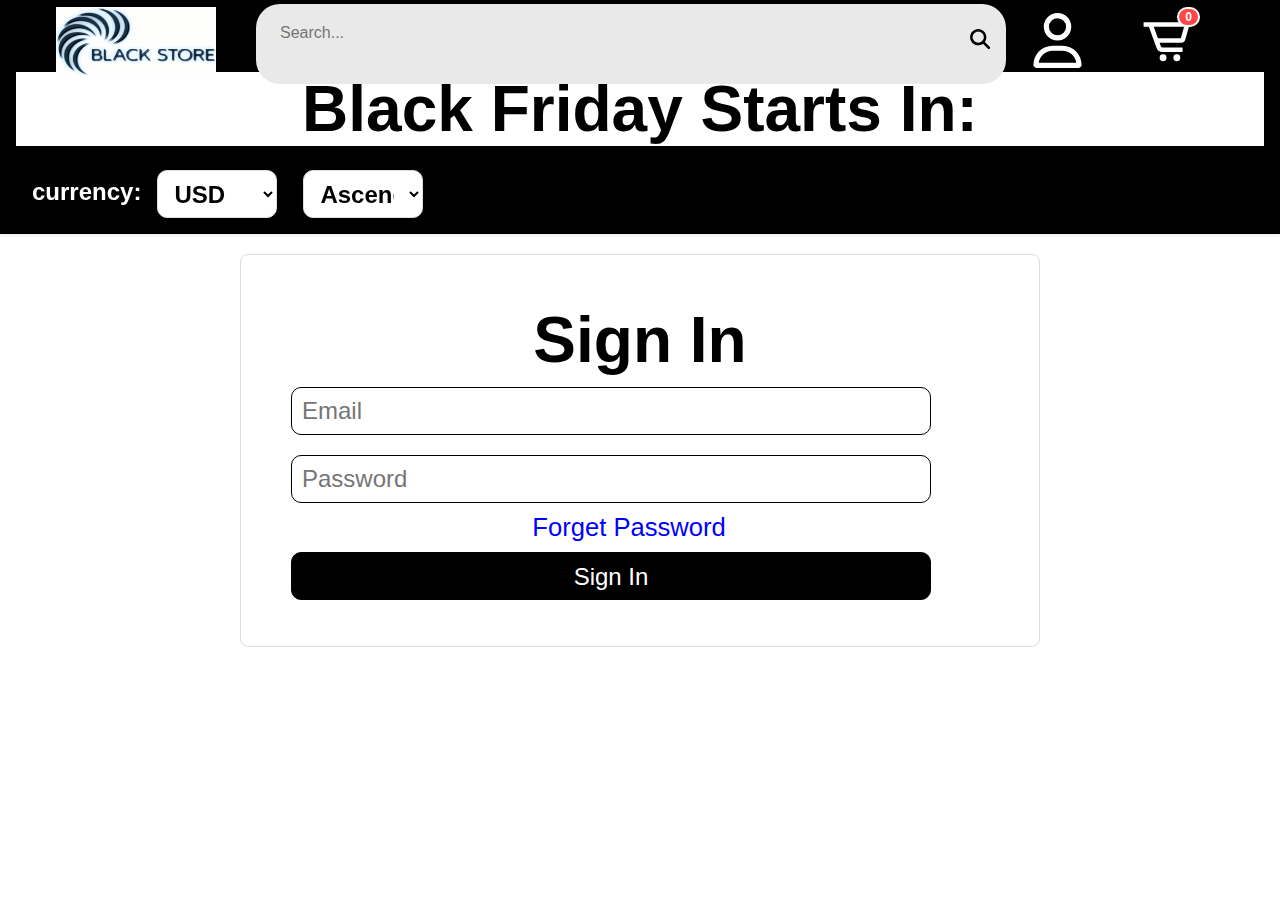
<file: sign_in.html>
<!DOCTYPE html>
<html lang="en">
    <head>
        <meta charset="UTF-8">
        <meta name="viewport" content="width=device-width, initial-scale=1.0">
        <title>Black Store</title>
        <link rel="stylesheet" href="css/stayles.css">
        <link rel="stylesheet" href="css/header.css">
        <link rel="stylesheet" href="css/slider.css">
        <link rel="stylesheet" href="css/sign_in.css">
    
    </head>
<body>
    <header>
        <nav class="main-nav">
             <a href="index.html"><img src="img/Untitled design.png" width="200px" height="70px" style="padding-right: 40px;"> </a>
              
            <div class="search-bar" style="width:100000px; padding-bottom: 10px; ">
                <input type="text" placeholder="Search..." style="border: none;"><svg style="width: 40px;" xmlns="http://www.w3.org/2000/svg" viewBox="0 0 512 512"><path d="M416 208c0 45.9-14.9 88.3-40 122.7L502.6 457.4c12.5 12.5 12.5 32.8 0 45.3s-32.8 12.5-45.3 0L330.7 376c-34.4 25.2-76.8 40-122.7 40C93.1 416 0 322.9 0 208S93.1 0 208 0S416 93.1 416 208zM208 352a144 144 0 1 0 0-288 144 144 0 1 0 0 288z"/></svg>

            </div>
            <div class="nav-links">
                <a href="sign_in.html"><svg width="20" height="20" xmlns="http://www.w3.org/2000/svg" viewBox="0 0 448 512"><path d="M304 128a80 80 0 1 0 -160 0 80 80 0 1 0 160 0zM96 128a128 128 0 1 1 256 0A128 128 0 1 1 96 128zM49.3 464l349.5 0c-8.9-63.3-63.3-112-129-112l-91.4 0c-65.7 0-120.1 48.7-129 112zM0 482.3C0 383.8 79.8 304 178.3 304l91.4 0C368.2 304 448 383.8 448 482.3c0 16.4-13.3 29.7-29.7 29.7L29.7 512C13.3 512 0 498.7 0 482.3z"/></svg></a>
                <a href="#" class="cart" id="cart-toggle">
                    <span class="cart-icon"><svg width="20" height="20" style="color: white" xmlns="http://www.w3.org/2000/svg" viewBox="0 0 24 24" style="fill: rgba(0, 0, 0, 1);transform: ;msFilter:;"><path d="M21 4H2v2h2.3l3.28 9a3 3 0 0 0 2.82 2H19v-2h-8.6a1 1 0 0 1-.94-.66L9 13h9.28a2 2 0 0 0 1.92-1.45L22 5.27A1 1 0 0 0 21.27 4 .84.84 0 0 0 21 4zm-2.75 7h-10L6.43 6h13.24z"></path><circle cx="10.5" cy="19.5" r="1.5"></circle><circle cx="16.5" cy="19.5" r="1.5"></circle></svg></span>
                    <span id="cart-count">0</span>
                    <div class="cart-status" id="cart-status"></div>
                </a>
            </div>
        </nav>
        <div class="countdown-container">
            <span>Black Friday Starts In:</span>
            <div id="countdown"></div>
        </div>
        <div class="catagoriy">
            <h3>currency: </h3>
            <select class="currency-select" name="currency" id="currency">
                <option value="USD">USD</option>
                <option value="EUR">EUR</option>
                <option value="ETB">ETB</option>
                
                
            </select>
            <select class="currency-select"     name="sort" id="sort">
                <option value="asc">Ascending</option>
                <option value="desc">Descending</option>
            </select>
           
        </div>
    </header>  
    <form id="signin-form" onsubmit="handleSignIn(event)">
        <h1>Sign In</h1>
        <input type="email" id="email" placeholder="Email" alt="email" required>
        <input type="password" id="password" required placeholder="Password">
        <a href="forget_password.html" style="text-decoration: none; color: blue; font-size: 1.6rem; padding-left: 35%;">Forget Password</a>
        <input type="submit" value="Sign In">

    </form>
    <script src="js/currency.js"></script>
    <script src="js/cart.js"></script>
</body>
</html>
</file>
<file: css/stayles.css>
:root {
    --primary-cyan: #2d2d2d;
    --header-orange: cyan;
    --text-dark: #333;
    --text-light: #fff;
    --border-color: #e8e8e8;
    --prime-color: cyan;
}     
*{
    margin: 0;
    padding: 0;
    box-sizing: border-box;
    
}  
body {
    margin: 0;
    padding: 0;
    font-family: Arial, sans-serif;
    background-color: var(--primary-cyan);
    display: flex;
    background-color: white;
}

.catagory-grid {
    display: grid;
    grid-template-columns: 1fr 1fr 1fr 1fr ;
    justify-content: center;
    align-items: center;
}

.banner-grid {
    column-count: 4;
    column-gap: 16px;
    padding: 16px;
    max-width: 1800px;
    margin: 0 auto;
   
}
.banner-grid a{
    text-decoration: none;
    box-shadow: 0 0 10px  lightgray;
}
.banner-grid a:hover{
    transition: all 0.3s ease;
    box-shadow:  3px 3px 10px  lightgray, -3px -3px 10px  lightgray;
    box-sizing: border-box;
    transform: scale(1.06);

}

.banner-item {
    position: relative;
    overflow: hidden;
}

.banner-item img {
    width: 100%;
    height: auto;
    display: block;
    transition: transform 0.3s ease;
}

.category-card:hover .banner-item img {
    transform: scale(1.1);
}

.banner-content {
    padding: 15px;
    background-color: #fff;
    text-align: center;
    transform: translateY(0);
    transition: transform 0.3s ease;
    opacity: 0;
}
.banner-content:hover{
    transform: translateY(-5px);
    opacity: 1;
}
.category-card:hover .banner-content {
    transform: translateY(-5px);
    opacity: 1;
}

.banner-content h2 {
    
   
    font-size: 1.5rem;
    margin: 0;
    color: #333;
    transition: color 0.3s ease;
}

.banner-content p {
    transition: opacity 0.3s ease;
    text-decoration: none;
    font-size: 1rem;
    color: black;
    
}

.category-card:hover .banner-content {
    background-color: lightgray;
    transition: opacity 0.3s ease;
    text-decoration: none;
    color: black;
    opacity: 1;
}

/* Optional: Add an overlay effect on hover */
.banner-item::after {
    content: '';
    position: absolute;
    top: 0;
    left: 0;
    right: 0;
    bottom: 0;
    background: rgba(0, 0, 0, 0);
    transition: background 0.3s ease;
}

.category-card:hover .banner-item::after {
    background: rgba(0, 0, 0, 0.1);
}

.banner-item:hover {
    transform: scale(1.04) translate(0, -5px);
    box-shadow: 0 5px 25px rgba(0, 255, 255, 0.3),   
        0 -5px 25px rgba(0, 255, 255, 0.3),  
        5px 0 25px rgba(0, 255, 255, 0.3),   
        -5px 0 25px rgba(0, 255, 255, 0.3);  
}

@media (max-width: 1200px) {
    .banner-grid {
        column-count: 4;
    }
}

@media (max-width: 900px) {
    .banner-grid {
        column-count: 3;
    }
}

@media (max-width: 600px) {
    .banner-grid {
        column-count: 2;
    }
}

@media (max-width: 400px) {
    .banner-grid {
        column-count: 1;
    }
}

@keyframes floatEffect {
    0% {
        transform: scale(1.04) translate(0, -5px);
    }
    50% {
        transform: scale(1.04) translate(0, -8px);
    }
    100% {
        transform: scale(1.04) translate(0, -5px);
    }
}

.banner-item:hover {
    animation: floatEffect 2s ease-in-out infinite;
}

.categories{
    margin-top: 20px;
    display: flex;
    justify-content: cover;
    align-items: cover;
    background-color: white;
}
.categories{
    display: grid;
    grid-template-rows: 1fr;
}

.banner-grid {
    display: grid;
    grid-template-columns: repeat(4,1fr);
    gap: 20px;
    padding: 20px;
}

.category-image {
    position: relative;
    aspect-ratio: 16/9;
    overflow: hidden;
}

.category-image img {
    width: 100%;
    height: 100%;
    object-fit: cover;
    transition: transform 0.3s ease;
}

.category-card:hover .category-image img {
    transform: scale(1.05);
}

.category-info {
    padding: 16px;
    text-align: center;
}

.category-info h3 {
    margin: 0 0 8px;
    font-size: 20px;
    color: #333;
}

.category-info p {
    margin: 0;
    color: #e41e31;
    font-weight: 600;
}

@media (max-width: 768px) {
    .section-title {
        font-size: 24px;
        margin: 32px 0 20px;
    }

    .category-grid {
        grid-template-columns: repeat(auto-fit, minmax(240px, 1fr));
        gap: 16px;
        padding: 0 16px;
    }

    .category-info h3 {
        font-size: 18px;
    }
}

.featured-products {
    max-width: 1400px;
    margin: 30px auto;
    padding: 20px;
}

.section-title {
    font-size: 28px;
    color: #0F1111;
    margin-bottom: 20px;
    padding-left: 10px;
}

.product-grid {
    display: grid;
    grid-template-columns: 1fr 1fr 1fr 1fr;
    gap: 20px;
    padding: 10px;
}

.product-card {
    background: #fff;
    padding: 15px;
    border-radius: 8px;
    transition: transform 0.2s ease, box-shadow 0.2s ease;
    cursor: pointer;
    position: relative;
    border: 1px solid #eee;
}

.product-card:hover {
    transform: translateY(-2px);
    box-shadow: 0 4px 12px rgba(0, 0, 0, 0.15);
}

.product-card img {
    width: 100%;
    height: 200px;
    object-fit: contain;
    margin-bottom: 10px;
}

.product-info {
    padding: 10px 0;
}

.product-info h3 {
    font-size: 16px;
    color: #0F1111;
    margin-bottom: 8px;
    line-height: 1.4;
    height: 2.8em;
    overflow: hidden;
}

.price {
    font-size: 20px;
    color: #B12704;
    font-weight: bold;
    margin: 8px 0;
}

.rating {
    color: #FFA41C;
    font-size: 14px;
    margin-bottom: 8px;
}

.prime-badge {
    background: url('path-to-prime-icon.png') no-repeat;
    padding-left: 60px;
    height: 22px;
    line-height: 22px;
    font-size: 12px;
    color: #565959;
    margin: 8px 0;
}

.add-to-cart {
    width: 100%;
    padding: 8px 0;
    background: #FFD814;
    border: 1px solid #FCD200;
    border-radius: 20px;
    cursor: pointer;
    font-size: 14px;
    margin-top: 10px;
    transition: background-color 0.2s ease;
}

.add-to-cart:hover {
    background-color: var(--prime-color);
}

.deal-badge {
    position: absolute;
    top: 10px;
    left: 10px;
    background: #CC0C39;
    color: white;
    padding: 4px 8px;
    border-radius: 3px;
    font-size: 12px;
    font-weight: bold;
}

@media (max-width: 768px) {
    .product-grid {
        grid-template-columns: repeat(2, 1fr);
        gap: 15px;
    }
    
    .section-title {
        font-size: 24px;
    }
}

@media (max-width: 480px) {
    .product-grid {
        grid-template-columns: 1fr;
    }
    
    .product-card img {
        height: 180px;
    }
}

.catagoriy-select {
    padding: 8px 12px;
    font-size: 16px;
    border: 1px solid #ddd;
    border-radius: 4px;
    background-color: white;
    cursor: pointer;
    min-width: 150px;
    transition: all 0.3s ease;
}

.catagoriy-select:hover {
    border-color: #888;
}

.catagoriy-select:focus {
    outline: none;
    border-color: #0066c0;
    box-shadow: 0 0 5px rgba(0,102,192,0.2);
}

.catagoriy-select option {
    padding: 8px;
    font-size: 16px;
}

@media (max-width: 768px) {
    .catagoriy-select {
        width: 100%;
        margin-bottom: 10px;
        font-size: 14px;
    }
}

@media (prefers-color-scheme: dark) {
    .catagoriy-select {
        background-color: white;
        color: black;
        border-color: #444;
    }

    .catagoriy-select option {
        background-color: #2d2d2d;
        color: white;
    }
}

.currency-select {
    padding: 8px 12px;
    font-size: 16px;
    border: 1px solid #ddd;
    border-radius: 4px;
    background-color: white;
    cursor: pointer;
    min-width: 100px;
    transition: all 0.3s ease;
}

.currency-select:hover {
    border-color: #888;
}

.currency-select:focus {
    outline: none;
    border-color: #0066c0;
    box-shadow: 0 0 5px rgba(0,102,192,0.2);
}

.price {
    display: inline-flex;
    align-items: baseline;
    font-weight: bold;
    color: #B12704;
}

.currency {
    margin-right: 2px;
}

.cents {
    font-size: 0.8em;
}

@keyframes priceUpdate {
    0% { transform: scale(1); }
    50% { transform: scale(1.1); color: #2ecc71; }
    100% { transform: scale(1); }
}

.price-update {
    animation: priceUpdate 0.5s ease;
}

@media (max-width: 768px) {
    .currency-select {
        width: 100%;
        margin-bottom: 10px;
        font-size: 14px;
    }
}

@media (prefers-color-scheme: dark) {
    .currency-select {
        background-color: #2d2d2d;
        color: white;
        border-color: #444;
    }

    .currency-select option {
        background-color: #2d2d2d;
        color: white;
    }

    .price {
        color: #ff6b6b;
    }
}

.currency-select, 
.sort-select {
    padding: 8px 12px;
    font-size: 14px;
    border: 1px solid #ddd;
    border-radius: 4px;
    background-color: white;
    cursor: pointer;
    margin: 0 10px;
    min-width: 120px;
    transition: all 0.3s ease;
}

.currency-select:hover, 
.sort-select:hover {
    border-color: #888;
}

.currency-select:focus, 
.sort-select:focus {
    outline: none;
    border-color: #0066c0;
    box-shadow: 0 0 5px rgba(0,102,192,0.2);
}

@keyframes fadeIn {
    from {
        opacity: 0;
        transform: translateY(20px);
    }
    to {
        opacity: 1;
        transform: translateY(0);
    }
}

@keyframes priceUpdate {
    0% { transform: scale(1); }
    50% { transform: scale(1.1); color: #2ecc71; }
    100% { transform: scale(1); }
}

.price-update {
    animation: priceUpdate 0.5s ease;
}

@media (max-width: 768px) {
    .currency-select, 
    .sort-select {
        width: 100%;
        margin: 5px 0;
        font-size: 14px;
    }
}

.footer a{
    display: inline-flex;
    font-size: 1.6rem;
    justify-content: space-between;
    padding: 10px 20px;
    text-decoration: none;
    color: #0F1111;

}

.category-main {
    margin-top: 120px;
    padding: 20px;
    max-width: 1400px;
    margin-left: auto;
    margin-right: auto;
}

.category-title {
    font-size: 32px;
    margin-bottom: 24px;
    color: #333;
}

@media (max-width: 768px) {
    .main-nav {
        flex-direction: column;
        height: auto;
        padding: 10px;
    }

    .search-bar {
        margin: 10px 0;
    }

    .category-nav {
        flex-direction: column;
        gap: 10px;
    }

    .category-select,
    .sort-select,
    .currency-select {
        width: 100%;
    }
}

@media (max-width: 1200px) {
    .product-grid {
        grid-template-columns: repeat(3, 1fr);
    }
}

@media (max-width: 992px) {
    .product-grid {
        grid-template-columns: repeat(2, 1fr);
    }
}

@media (max-width: 576px) {
    .product-grid {
        grid-template-columns: 1fr;
    }
}

footer {
    align-items: center;
    justify-content: center;
    display: flex;
    background-color: rgb(192, 180, 180);
    color: white;
    padding: 2rem;
    width: 100%;
    margin-top: auto;
}

footer a {
    color: white;
    text-decoration: none;
}

footer a:hover {
    color:white;
    transition: all 0.3s ease;
    text-decoration: underline;
}

@media (max-width: 768px) {
    .mobile-menu-btn {
        display: block;
    }

    .nav-links {
        display: none;
    }

    .nav-links.active {
        display: flex;
        flex-direction: column;
        width: 100%;
    }
}

.product-card {
    transition: transform 0.3s ease, box-shadow 0.3s ease;
    position: relative;
    overflow: hidden;
}

.product-card:hover {
    transform: translateY(-5px);
    box-shadow: 0 10px 20px rgba(0, 0, 0, 0.2);
}

.product-card img {
    transition: transform 0.5s ease;
}

.product-card:hover img {
    transform: scale(1.05);
}

.add-to-cart {
    position: relative;
    overflow: hidden;
    transition: all 0.3s ease;
    background: #232f3e;
    color: white;
    border: none;
    padding: 12px 24px;
    border-radius: 25px;
    cursor: pointer;
}

.add-to-cart:before {
    content: '';
    position: absolute;
    top: 50%;
    left: 50%;
    width: 0;
    height: 0;
    background: rgba(255, 255, 255, 0.2);
    border-radius: 50%;
    transform: translate(-50%, -50%);
    transition: width 0.6s ease, height 0.6s ease;
}

.add-to-cart:hover:before {
    width: 300px;
    height: 300px;
}

.price {
    transition: color 0.3s ease;
}

.price:hover {
    color: #e47911;
    transform: scale(1.1);
}

.rating {
    display: inline-flex;
    align-items: center;
    gap: 4px;
}

.rating span {
    transition: transform 0.3s ease;
}

.rating:hover span {
    transform: rotate(360deg);
}

.nav-links a {
    position: relative;
    transition: color 0.3s ease;
}

.nav-links a:after {
    content: '';
    position: absolute;
    bottom: -2px;
    left: 0;
    width: 0;
    height: 2px;
    background: #e47911;
    transition: width 0.3s ease;
}

.nav-links a:hover:after {
    width: 100%;
}

.search-bar {
    transition: box-shadow 0.3s ease;
}

.search-bar:focus-within {
    box-shadow: 0 0 0 2px #e47911;
}

.category-select, 
.sort-select, 
.currency-select {
    transition: all 0.3s ease;
}

.category-select:hover, 
.sort-select:hover, 
.currency-select:hover {
    transform: translateY(-2px);
    box-shadow: 0 5px 15px rgba(0, 0, 0, 0.1);
}

@keyframes shimmer {
    0% { background-position: -1000px 0; }
    100% { background-position: 1000px 0; }
}

.skeleton {
    background: linear-gradient(90deg, #f0f0f0 25%, #e0e0e0 50%, #f0f0f0 75%);
    background-size: 1000px 100%;
    animation: shimmer 2s infinite;
}

@keyframes bounce {
    0%, 100% { transform: scale(1); }
    50% { transform: scale(1.2); }
}

.cart-count {
    animation: bounce 1s ease infinite;
}

@keyframes pulse {
    0% { transform: scale(1); }
    50% { transform: scale(1.05); }
    100% { transform: scale(1); }
}

.deal-badge {
    animation: pulse 2s infinite;
}

@keyframes glow {
    0%, 100% { box-shadow: 0 0 5px rgba(0, 0, 0, 0.2); }
    50% { box-shadow: 0 0 20px rgba(228, 121, 17, 0.5); }
}

.prime-badge {
    animation: glow 2s infinite;
}

@keyframes slideIn {
    from { transform: translateX(-100%); }
    to { transform: translateX(0); }
}

.nav-links.active {
    animation: slideIn 0.3s ease forwards;
}

@media (hover: hover) {
    .product-card:hover {
        transform: translateY(-10px);
    }
    
    .add-to-cart:hover {
        background: #e47911;
    }
}

@media (prefers-color-scheme: dark) {
    * {
        transition: background-color 0.3s ease, color 0.3s ease;
    }
}

@keyframes spin {
    0% { transform: rotate(0deg); }
    100% { transform: rotate(360deg); }
}

.loading-spinner {
    width: 40px;
    height: 40px;
    border: 4px solid #f3f3f3;
    border-top: 4px solid #e47911;
    border-radius: 50%;
    animation: spin 1s linear infinite;
}

@keyframes shake {
    0%, 100% { transform: translateX(0); }
    25% { transform: translateX(-10px); }
    75% { transform: translateX(10px); }
}

.error-message {
    animation: shake 0.5s ease-in-out;
    color: #ff0000;
}
</file>
<file: css/header.css>
body {
    background-color: white;
    margin: 0;
    padding: 0;
    font-family: Arial, sans-serif;
    display: flex;
    flex-direction: column;
    align-items: cover;
}

header {
    margin: 0;
    display: inline-block;
    flex-direction: column;
    justify-content: center;
    background-color: rgb(0, 0, 0);
    padding: 16px;
    box-shadow: 0 1px 4px rgba(0, 0, 0, 0.1);
    position: relative;
    align-items: center;
    width: 100%;
    top: 0;
    z-index: 100;

}

.main-nav {
    display: flex;
    padding-bottom: 10px;
    padding-left: 900px;
}

nav div {
    color: white;
    display: grid;
    grid-template-columns: 1fr 1fr 1fr;
    gap: 30px;
    justify-content: center;
}

nav div img {
    padding-left: 20px;
    width: 15rem;
    height: 6rem;
}

div input {
    width: 100%;
    height: 60px;
    background-color: transparent;
    font-size: 2em;
    border: none;
}

.search-bar {
    display: flex;
    align-items: center;
    max-width: 840px;
    width: 100000px;
    height: 80px;
    background-color: #eeeeee;
    border-radius: 50px;
    padding: 0 8px;
}

.search-bar input {
    border: none;
    border-radius: 24px;
    background-color: transparent;
}

.search-bar button {
    background-color: transparent;
    border: none;
    display: flex;
    align-items: center;
}

.search-bar button:hover {
    background-color: rgb(255, 255, 255);
}

.search-bar svg {
    width: 20px;
    height: 20px;
    fill: #000000;
}

.nav-links a {
    display: inline-block;
    align-items: center;
    justify-content: space-between;
    color: white;
    text-decoration: none;
    margin-left: 1.5rem;
    font-size: 1.72em;
    font-weight: bold;
}

.nav-links svg {
    fill: white;
    width: 2em;
    height: 2em;
}

.countdown-container {
    font-size: 4em;
    font-weight: bold;
    background-color: white;
    text-align: center;
}

.catagoriy {
    display: inline-flex;
    margin-left: 1rem;
    margin-top: 1rem;
}

.catagoriy h3 {
    margin-top: 1rem;
    color: white;
    font-size: 1.5em;
    font-weight: bold;
}

.catagoriy select {
    margin-top: 0.5rem;
    color: black;
    font-weight: bold;
    font-size: 1.5em;
    border-radius: 10px;
    height: 3rem;
    width: 7rem;
    background-color: white;
}

.catagoriy-select {
    margin-left: 1rem;
}

.currency-select {
    margin-left: 1rem;
    margin-top: 1rem;
    border-radius: 10px;
}

footer {
    align-items: center;
    justify-content: center;
    display: flex;
    background-color: rgb(12, 12, 12);
    color: white;
    padding: 2rem;
    width: 100%;
    margin-top: auto;
}

footer a {
    color: white;
    text-decoration: none;
}

footer a:hover {
    color: black;
    transition: all 0.3s ease;
    text-decoration: underline;
}

.cart-status {
    display: none;
    position: absolute;
    top: 100%;
    right: 0;
    background: #fff;
    border: 1px solid #e8e8e8;
    padding: 16px;
    min-width: 360px;
    box-shadow: 0 2px 10px rgba(0,0,0,0.15);
    z-index: 1000;
    border-radius: 4px;
}

.cart-status.active {
    display: block;
}

.cart-item {
    display: flex;
    gap: 12px;
    margin-bottom: 16px;
    padding-bottom: 16px;
    border-bottom: 1px solid #f0f0f0;
}

.cart-item img {
    width: 80px;
    height: 80px;
    object-fit: contain;
    background: #f5f5f5;
    border-radius: 2px;
}

.cart-item-controls {
    display: flex;
    gap: 8px;
    align-items: center;
    margin-top: 8px;
}

.cart-item-controls button {
    border: 1px solid #ff4747;
    background: #fff;
    color: #ff4747;
    padding: 4px 8px;
    border-radius: 2px;
    cursor: pointer;
}

.cart-item-controls button:hover {
    background: #fff0f0;
}

.cart-notification {
    position: fixed;
    bottom: 24px;
    right: 24px;
    background: #ff4747;
    color: white;
    padding: 12px 24px;
    border-radius: 4px;
    box-shadow: 0 2px 8px rgba(0,0,0,0.15);
    animation: fadeOut 2s forwards;
}

@keyframes fadeOut {
    0% { opacity: 1; transform: translateY(0); }
    90% { opacity: 1; transform: translateY(0); }
    100% { opacity: 0; transform: translateY(10px); }
}

.cart {
    position: relative;
    cursor: pointer;
}

#cart-count {
    position: absolute;
    top: -6px;
    right: -6px;
    background: #ff4747;
    color: white;
    border-radius: 10px;
    padding: 1px 6px;
    font-size: 12px;
    font-weight: bold;
    border: 2px solid #fff;
    min-width: 18px;
    text-align: center;
}
</file>
<file: css/slider.css>
.slider-container {
    position: relative;
    max-width: 100%;
    margin: 0 auto;
    overflow: hidden;
}

.slider {
    display: flex;
    transition: transform 0.5s ease-in-out;
}

.slide {
    min-width: 100%;
    box-sizing: border-box;
}

.slide img {
    width: 100%;
    height: auto;
    object-fit: cover;
}

.slider-btn {
    position: absolute;
    top: 50%;
    transform: translateY(-50%);
    background: rgba(0,0,0,0.5);
    color: white;
    border: none;
    padding: 1rem;
    cursor: pointer;
    z-index: 10;
}

.prev { left: 10px; }
.next { right: 10px; }

.dots-container {
    position: absolute;
    bottom: 10px;
    left: 50%;
    transform: translateX(-50%);
    display: flex;
    gap: 10px;
}

@media (max-width: 768px) {
    .slider-btn {
        padding: 0.5rem;
    }
}
</file>
<file: css/sign_in.css>
* {
    margin: 0;
    padding: 0;
    box-sizing: border-box;
}
header {
    margin: 0;
     justify-content: space-between;
     background-color: rgb(0, 0, 0);
     padding: 16px;
     box-shadow: 0 1px 4px rgba(0, 0, 0, 0.1);
     position: fixed;
     width: 100%;
     top: 0;
     z-index: 1000;
 }

body {
    background-color:white ;
    display: flex;
    justify-content: center;
    align-items: center;
    min-height: 100vh;
}
nav {
    display: grid;
   grid-row: 1fr 1fr 1fr;
    justify-content: space-between;
}
nav h1 {
    color: white;
    font-size: 1.5em;
    font-weight: bold;
    margin: 0;
    padding-left: 10px;
}

nav .search-bar input {
    width: 100%;
    height: 100%;
    border-radius: 20px;
    margin-top: 0;
    padding-top: 0%;
}
.main-nav {
    display: flex;
    justify-content: space-between;
    align-items: center;
    max-width: 1200px;
    margin: 0 auto;
    padding: 0 16px;
    height: 56px;
}

.search-bar {
    display: flex;
    align-items: center;
    max-width: 840px;
    width: 100%;
    background-color: #e9e9e9;
    border-radius: 24px;
    padding: 0 8px;
}

.search-bar input {
    width: 100%;
    padding: 12px 16px;
    border: none;
    border-radius: 24px;
    outline: none;
    background-color: transparent;
    font-size: 16px;
}

.search-bar button {
    padding: 8px;
    background-color: transparent;
    border: none;
    border-radius: 50%;
    cursor: pointer;
    display: flex;
    align-items: center;
}

.search-bar button:hover {
    background-color: rgb(255, 255, 255);
}

.search-bar svg {
    width: 20px;
    height: 20px;
    fill: #000000;
}

.nav-links a {
    display: inline-block;
    align-items: center;
    justify-content:space-between;
    color:white;
    text-decoration: none;
    margin-left: 1.5rem;
    font-size: 1.72em;
    font-weight: bold;
}
.nav-links svg {
    fill: white;
    width: 2em;
    height: 2em;
}
.countdown-container{
    font-size: 4em;
    font-weight: bold;
    background-color: white;
    text-align: center;
}
.catagoriy{
    
    display: inline-flex;
    margin-left: 1rem;
    margin-top: 1rem;
    
}
.catagoriy h3{
    margin-top: 1rem;
    color: white;
    font-size: 1.5em;
    font-weight: bold;
}
.catagoriy select {
    margin-top: 0.5rem;
    color:black;
    font-weight: bold;
    font-size: 1.5em;
    border-radius: 10px;
    height: 3rem;
    width: 7rem;
    background-color: white;
}
.catagoriy-select{
    margin-left: 1rem;
    
}
.currency-select{
    margin-left: 1rem;
    margin-top: 1rem;
    border-radius: 10px;
}

#signin-form {
    width: 800px;
    padding: 48px 40px 36px;
    border: 1px solid #dadce0;
    border-radius: 8px;
    justify-content: center;
    align-items: center;
    box-shadow: 10px 10px 10px 0 rgba(255, 255, 255, 0.5);
}
form h1 {
    text-align: center;
    color: black;
    font-size: 4em;
}
form input {
    margin: 10px;
    padding: 10px;
    border-radius: 10px;
    border: 1px solid black;
    width: 40rem;
    height: 3rem;
    font-size: 1.5em;
}
form input[type="submit"] {
    background-color: black;
    color: white;
    font-size: 1.5em;
}
</file>
